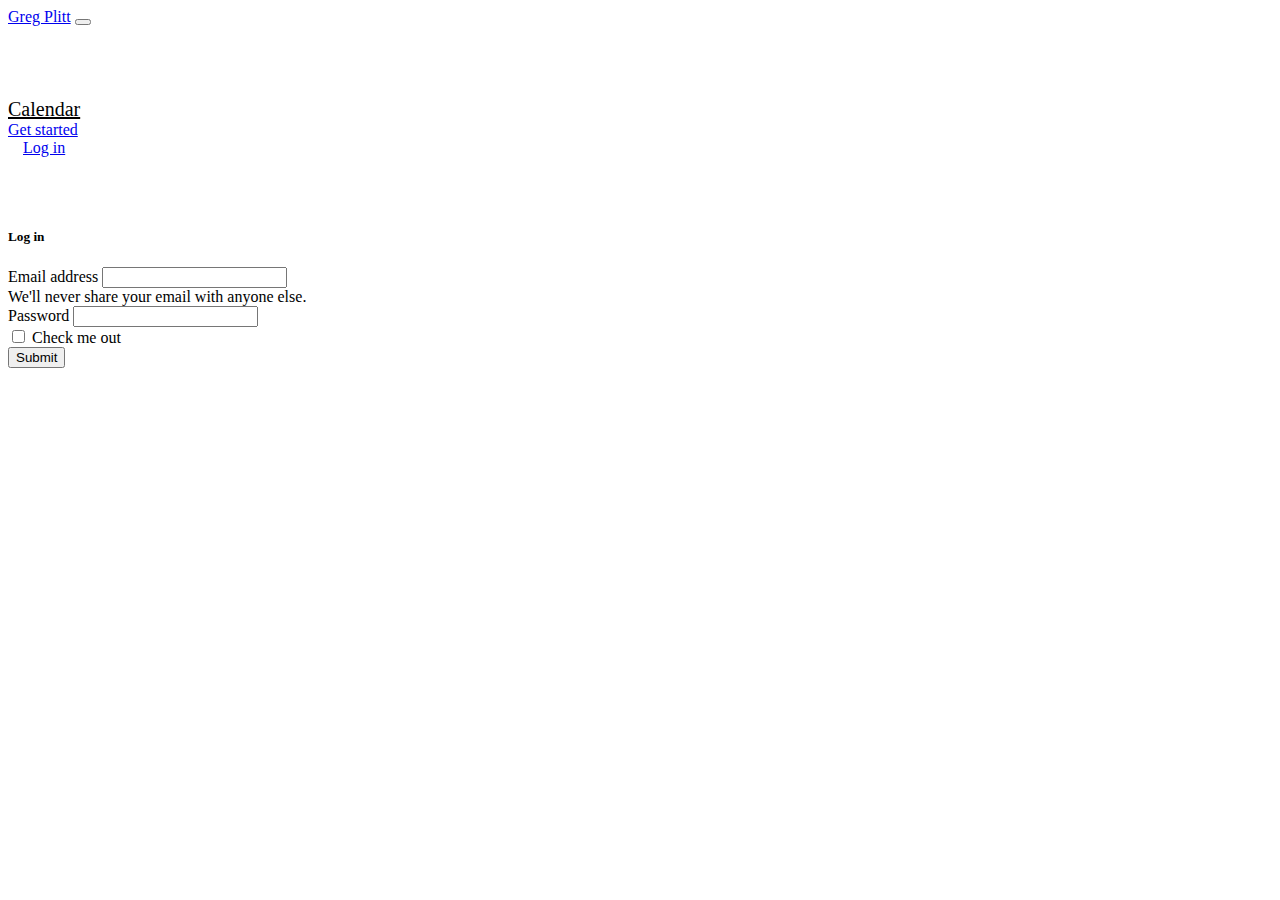
<file: index1.html>
<!DOCTYPE html>
<html lang="en">
<head>
    <meta charset="UTF-8">
    <meta http-equiv="X-UA-Compatible" content="IE=edge">
    <meta name="viewport" content="width=device-width, initial-scale=1.0">
    <link href="css/style1.css"  rel="stylesheet" >
    <title>Greg Plitt</title>
    <link rel="icon" type="image/x-icon" href="img/favicon.ico">
    <!-- CSS only -->
<link href="https://cdn.jsdelivr.net/npm/bootstrap@5.1.3/dist/css/bootstrap.min.css" rel="stylesheet" integrity="sha384-1BmE4kWBq78iYhFldvKuhfTAU6auU8tT94WrHftjDbrCEXSU1oBoqyl2QvZ6jIW3" crossorigin="anonymous">
<link rel="stylesheet" href="css/style.css">
</head>
<body>
    <header>
        <nav class="navbar navbar-expand-lg navbar-light bg-light">
            <div class="container-xxl">
              <a class="navbar-brand" href="index.html">Greg Plitt</a>
              <button class="navbar-toggler" type="button" data-bs-toggle="collapse" data-bs-target="#navbarSupportedContent" aria-controls="navbarSupportedContent" aria-expanded="false" aria-label="Toggle navigation">
                <span class="navbar-toggler-icon"></span>
              </button>
              <div class="collapse navbar-collapse" id="navbarSupportedContent">
                <ul class="navbar-nav me-auto mb-2 mb-lg-0">

<nav class="navbar navbar-expand-lg navbar-dark bg-dark" style="width: 60px; height: 40px; margin-left: 0px">
 <div class="container">
 <header>
    <div class="menu-btn">
        <span></span>
        <span></span>
        <span></span>
    </div>
</header>

<div class="menu">
    <nav class="categorys">
       <div class="container">
        <li class="dropdown-item">

                            <a class="nav-link" href="#selfstudy" style="color: black">Саморазвитие</a>
                          </li>
                          <li class="dropdown-item">
                            <a class="nav-link"  href="#newpromise">Новогоднее <p>обещание</p></a>
                          </li>
                          <li class="dropdown-item">
                            <a class="nav-link" href="#powerofmind">Сила воли</a>
                          </li>
                          <li class="dropdown-item">
                            <a class="nav-link" href="#mangeyourlife">Управляй своей <p>жизнью</p></a>
                          </li>
                          <li class="dropdown-item">
                            <a class="nav-link" href="#mind">Характер</a>
                          </li>
                          <li class="dropdown-item">
                            <a class="nav-link" href="#mental">Ментальная
                            <p>трансформация</p></a>
                          </li>
                          <li class="dropdown-item">
                            <a class="nav-link" href="#depress">Депрессия</a>
                          </li>
                          </div>

     </nav>
</div>
</ul>


                <a class="nav-link active" aria-current="page" href="https://calendar.google.com/calendar/u/0/r?tab=kc" style="font-size: 20px; color: black">Calendar</a>


                <form class="d-flex">
                <a href="#" class="btn btn-secondary btn-lg active" role="button" aria-pressed="true" style="margin-right: 0px" >Get started</a>
                  </form>
<a href="index1.html" class="btn btn-secondary btn-lg active" role="button" aria-pressed="true" style="margin-left: 15px" >Log in</a>


              </div>
            </div>
          </nav>
    </header>


  
  <section class="login-form pt-4">
    <div class="container">
      <div class="alert disp-none alert-success alert-dismissible fade show" role="alert">
        you have successfully logged in
        <button type="button" class="btn-close" data-bs-dismiss="alert" aria-label="Close"></button>
      </div>
        <div class="row d-flex align-items-center justify-content-center">
            <div class="col-6">
                <div class="card card-fullsize">
                    <h5 class="card-title p-4 bg-light">Log in</h5>
                    <div class="card-body">
                      <form>
                        <div class="mb-3">
                            <label for="exampleInputEmail1" class="form-label">Email address</label>
                            <input type="email" class="form-control" id="exampleInputEmail1" aria-describedby="emailHelp">
                            <div id="emailHelp" class="form-text">We'll never share your email with anyone else.</div>
                        </div>
                        <div class="mb-3">
                            <label for="exampleInputPassword1" class="form-label">Password</label>
                            <input type="password" class="form-control" id="exampleInputPassword1">
                        </div>
                        <div class="mb-3 form-check">
                            <input type="checkbox" class="form-check-input" id="exampleCheck1">
                            <label class="form-check-label" for="exampleCheck1">Check me out</label>
                        </div>
                        <button type="submit" class="submit btn btn-dark">Submit</button>
                    </form>
                    </div>
                  </div>
            </div>
        </div>
    </div>
  </section>
    
<script src="gtr3.js"></script>
<!-- JavaScript Bundle with Popper -->
<script src="https://cdn.jsdelivr.net/npm/bootstrap@5.1.3/dist/js/bootstrap.bundle.min.js" integrity="sha384-ka7Sk0Gln4gmtz2MlQnikT1wXgYsOg+OMhuP+IlRH9sENBO0LRn5q+8nbTov4+1p" crossorigin="anonymous"></script>
</body>
</html>
</file>
<file: css/style1.css>
.flex-wapper{
    width: 100%;
    display: flex;
    justify-content: center;

}
.card-fullsize {
    width: 100% !important;
}
.disp-none {
    display: none;
}
.disp-block {
    display: block !important;
}
.slider-wapper{
    max-width: 800px;
    width: 100%;
    height: 550px;
    position: relative;
    box-shadow: 10px 10px 44px -10px rgba(0,0,0,0.75);
    margin-left: 235px;

}
#btn-prev,#btn-next{
    position: absolute;
    left: 0;
    top: 0;
    height: 100%;
    width: 50px;
    background: gray;
    opacity: 0.4;
    cursor: pointer;
    transition: opacity .2s ease-in-out;

}
#btn-next{
    left: auto;
    right: 0;
}

.slide{
    width: 100%;
    height: 100%;
    display: none;
}
.slide.active{
    display: block;
}
img{
    width: 100%;
    height: 100%;

}
.dots-wrapper{
    display: flex;
    justify-content: center;
    margin-top: 15px;



}
.dot.active{
    background-color: black;
}
span{
    width: 15px;
    height: 15px;
    border-radius: 50%;
    background-color: gray;
    margin-right: 10px;
    cursor: pointer;
}
span:last-child{
    margin-right: 0;
}
</file>
<file: css/style.css>
section {
  padding-top: 50px;
  padding-bottom: 60px;
}
.carousel {
  display: flex;
  align-items: center;
  justify-content: space-between;
}
.carousel button {
  width: 8%;
  position: relative;
}
.carousel-control-prev-icon {
  margin-right: 75px;
  background-image: url(../img/left-arrow.png);
}
.carousel-control-next-icon {
  background-image: url(../img/next.png);
}
.footer__menu {
  list-style: none;
  display: flex;
  align-items: center;
  justify-content: space-between;
}

.card {
  width: 300px;
}

.card-photo {
  position: relative;
  width: 100%;
  height: 200px;
  object-fit: cover;
}

.card img {
  height: 100%;
  object-fit: cover;
}


body{
    background-color: white;
}


.menu-btn {
    width: 30px;
    height: 30px;
    position: relative;
    z-index:2;
    overflow: hidden;

}

.menu-btn span {
    width: 30px;
    height: 2px;
    position: absolute;
    top: 50%;
    left: 50%;
    transform: translate(-50%, -50%);
    background-color: white;
    transition: all 0.5s;
}

.menu-btn span:nth-of-type(2) {
    top: calc(50% - 5px);
}
.menu-btn span:nth-of-type(3) {
    top: calc(50% + 5px);
}

.menu {
    position: fixed;
    top: 0;
    left: 0;
    width: 13%;
    height: 100%;
    padding: 20px;
    background-color: gray;
    transform: translateX(-100%);
    transition: transform 0.5s;


}
.categorys{
    margin-top: 50px;
}
.words{
    color: black;
}

.menu.active {
    transform: translateX(0);
}

.menu li {
    list-style-type: none;
}

.menu-btn.active span:first-of-type {
    transform: translateX(90%);
}

.menu-btn.active span:nth-of-type(2) {
    top: 50%;
    transform: translate(-50%, -50%) rotate(45deg);
}

.menu-btn.active span:nth-of-type(3) {
    top: 50%;
    transform: translate(-50%, -50%) rotate(-45deg);
}
</file>
